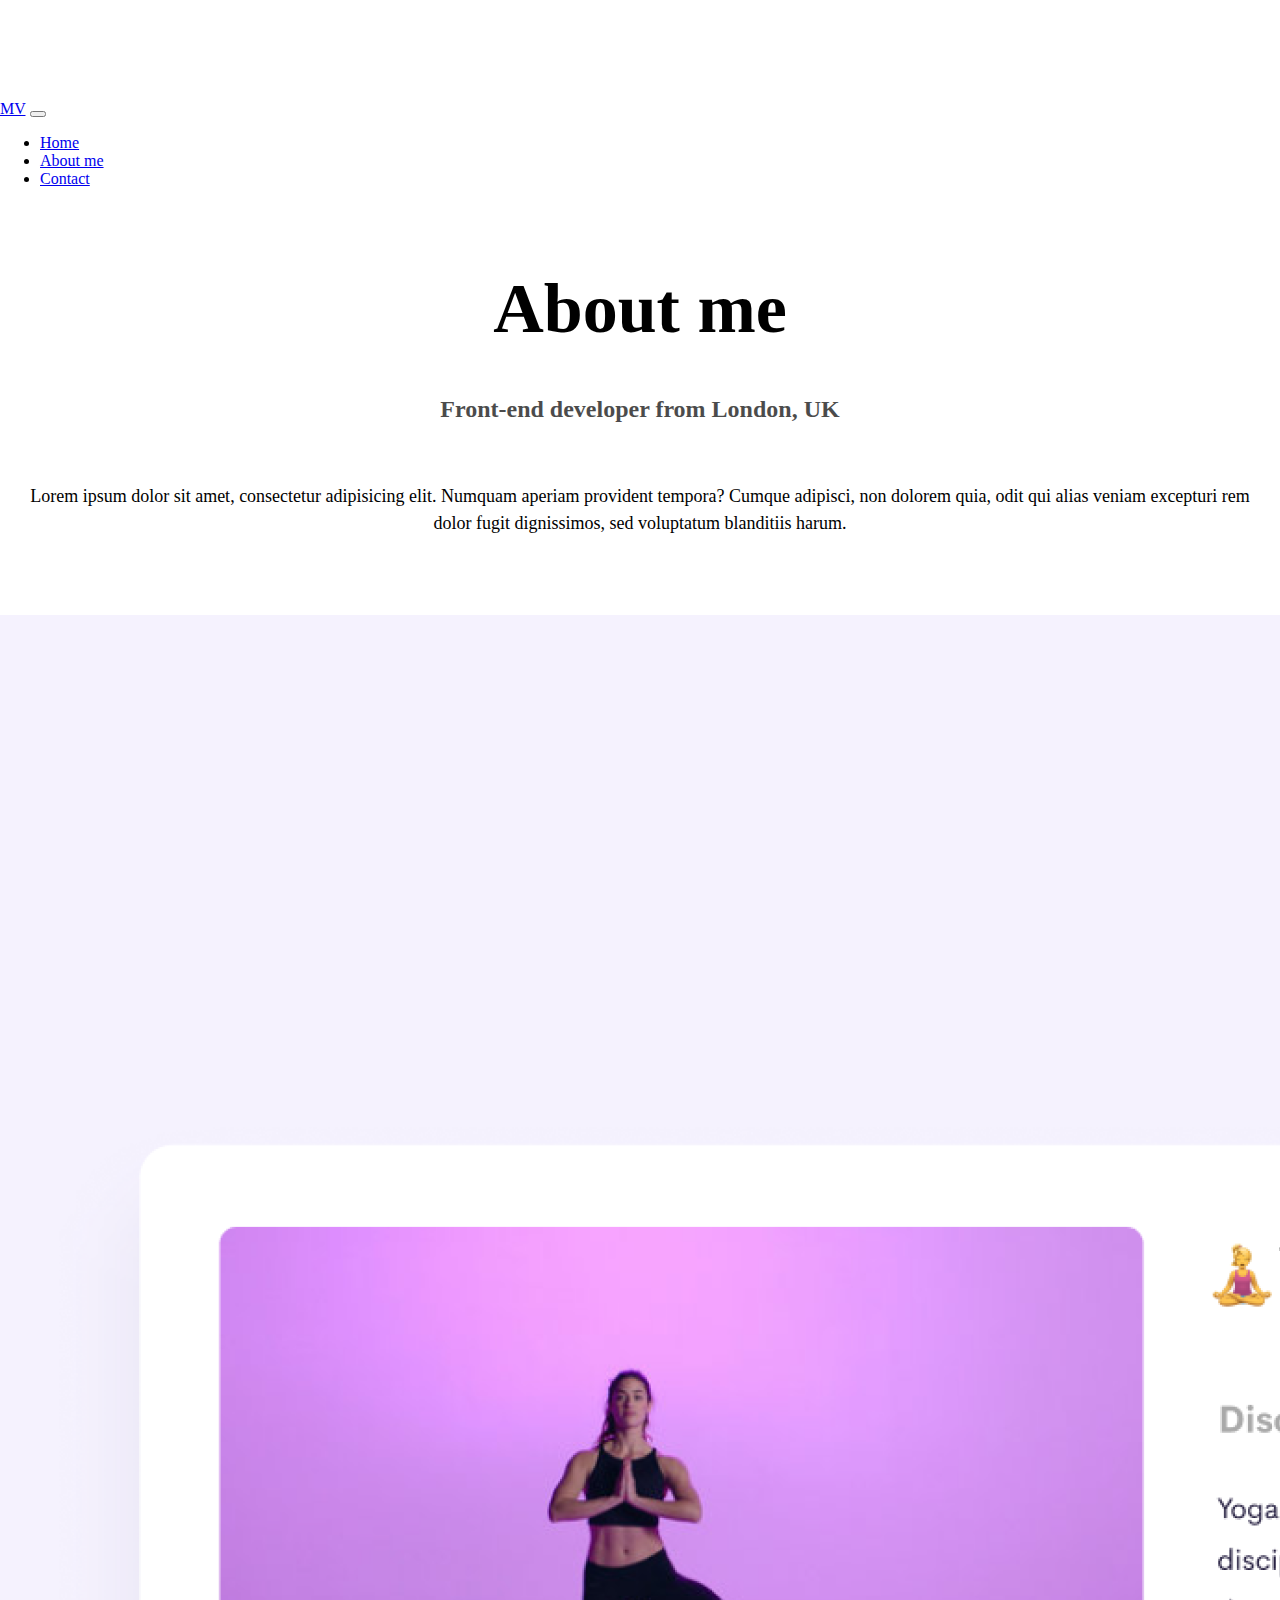
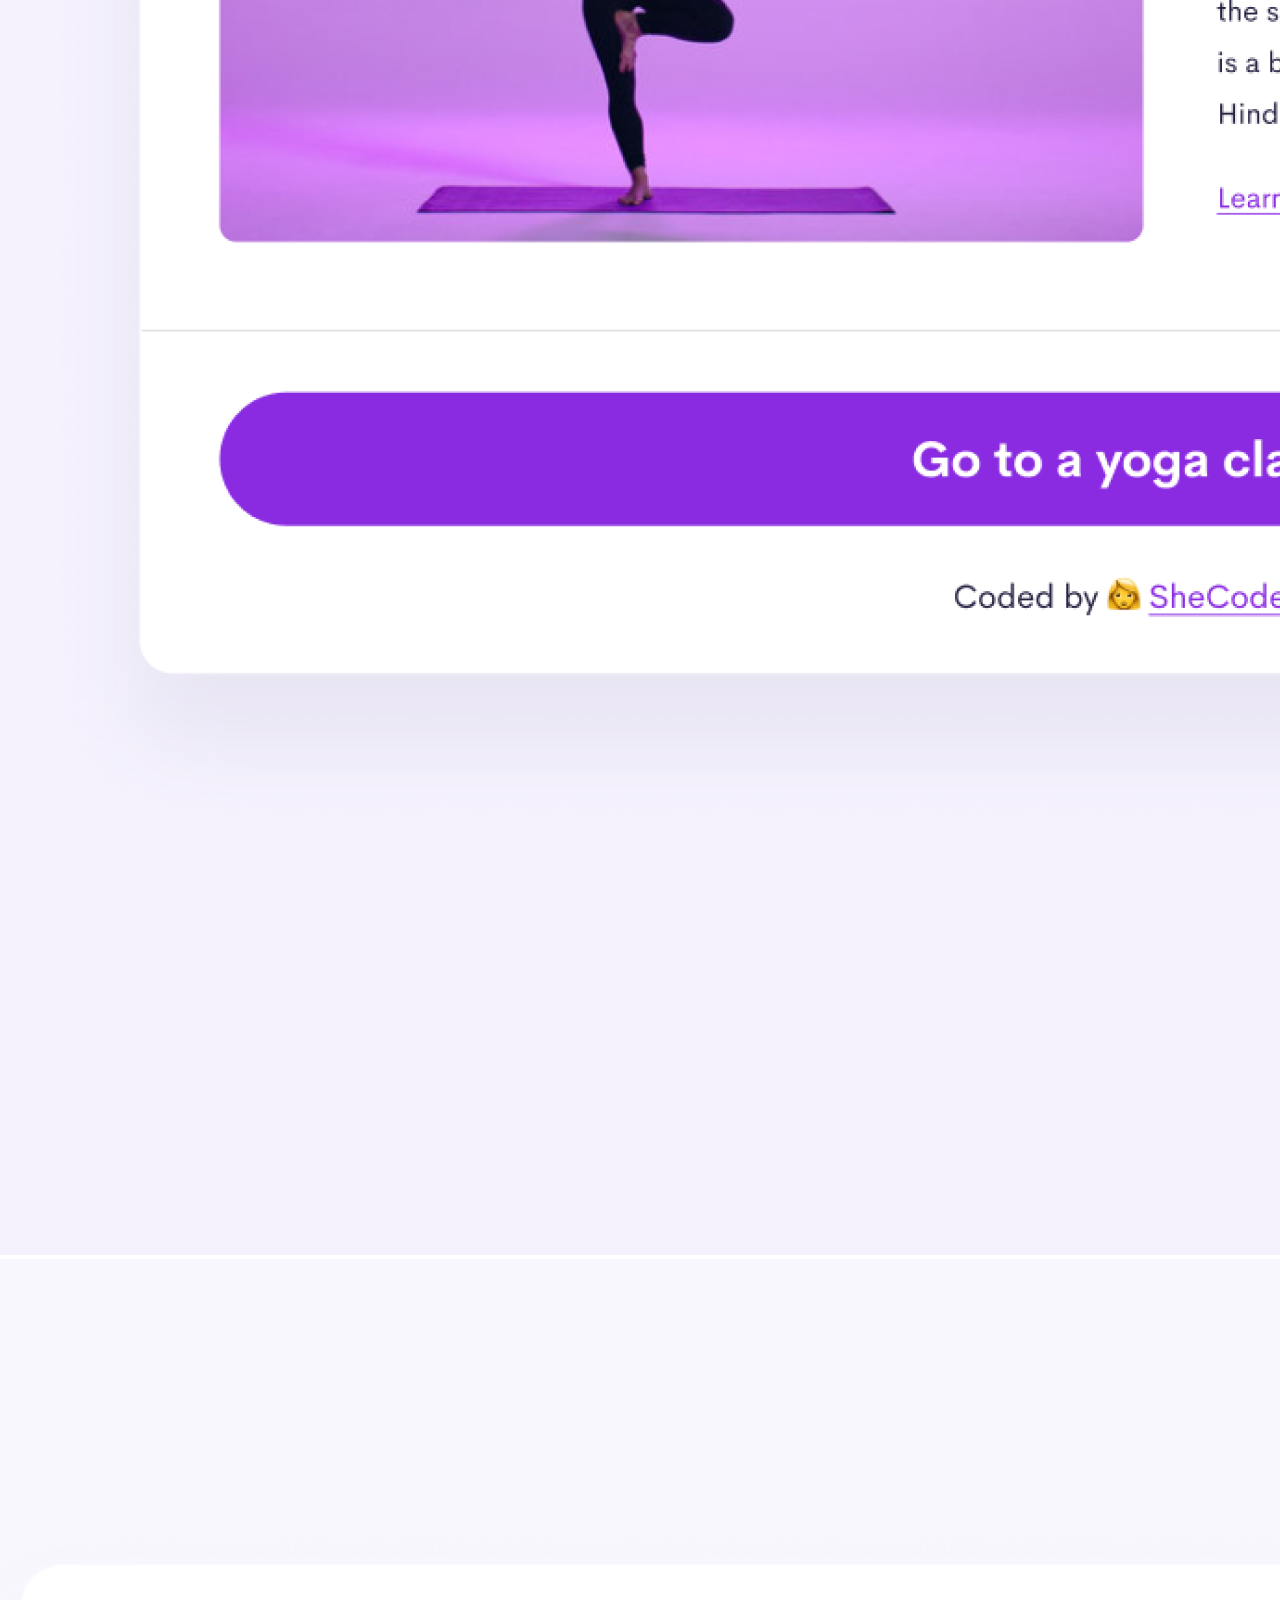
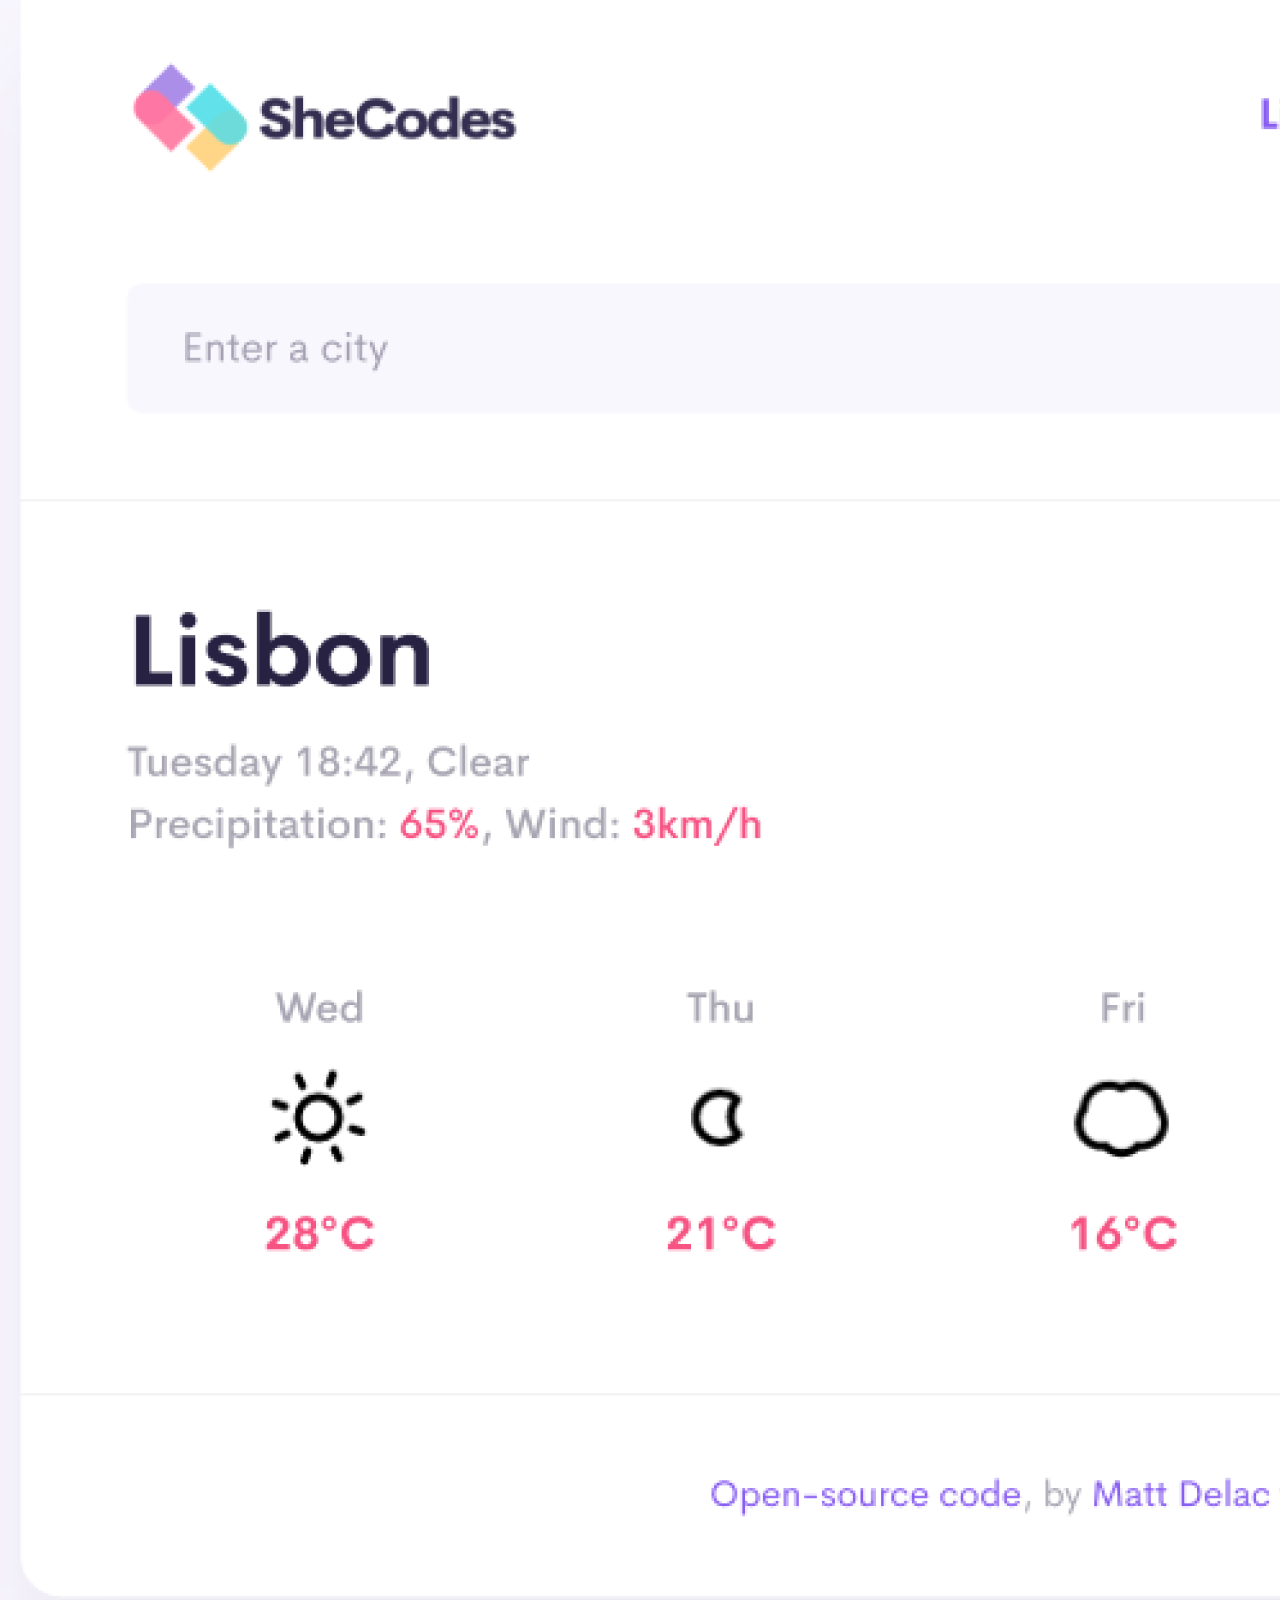
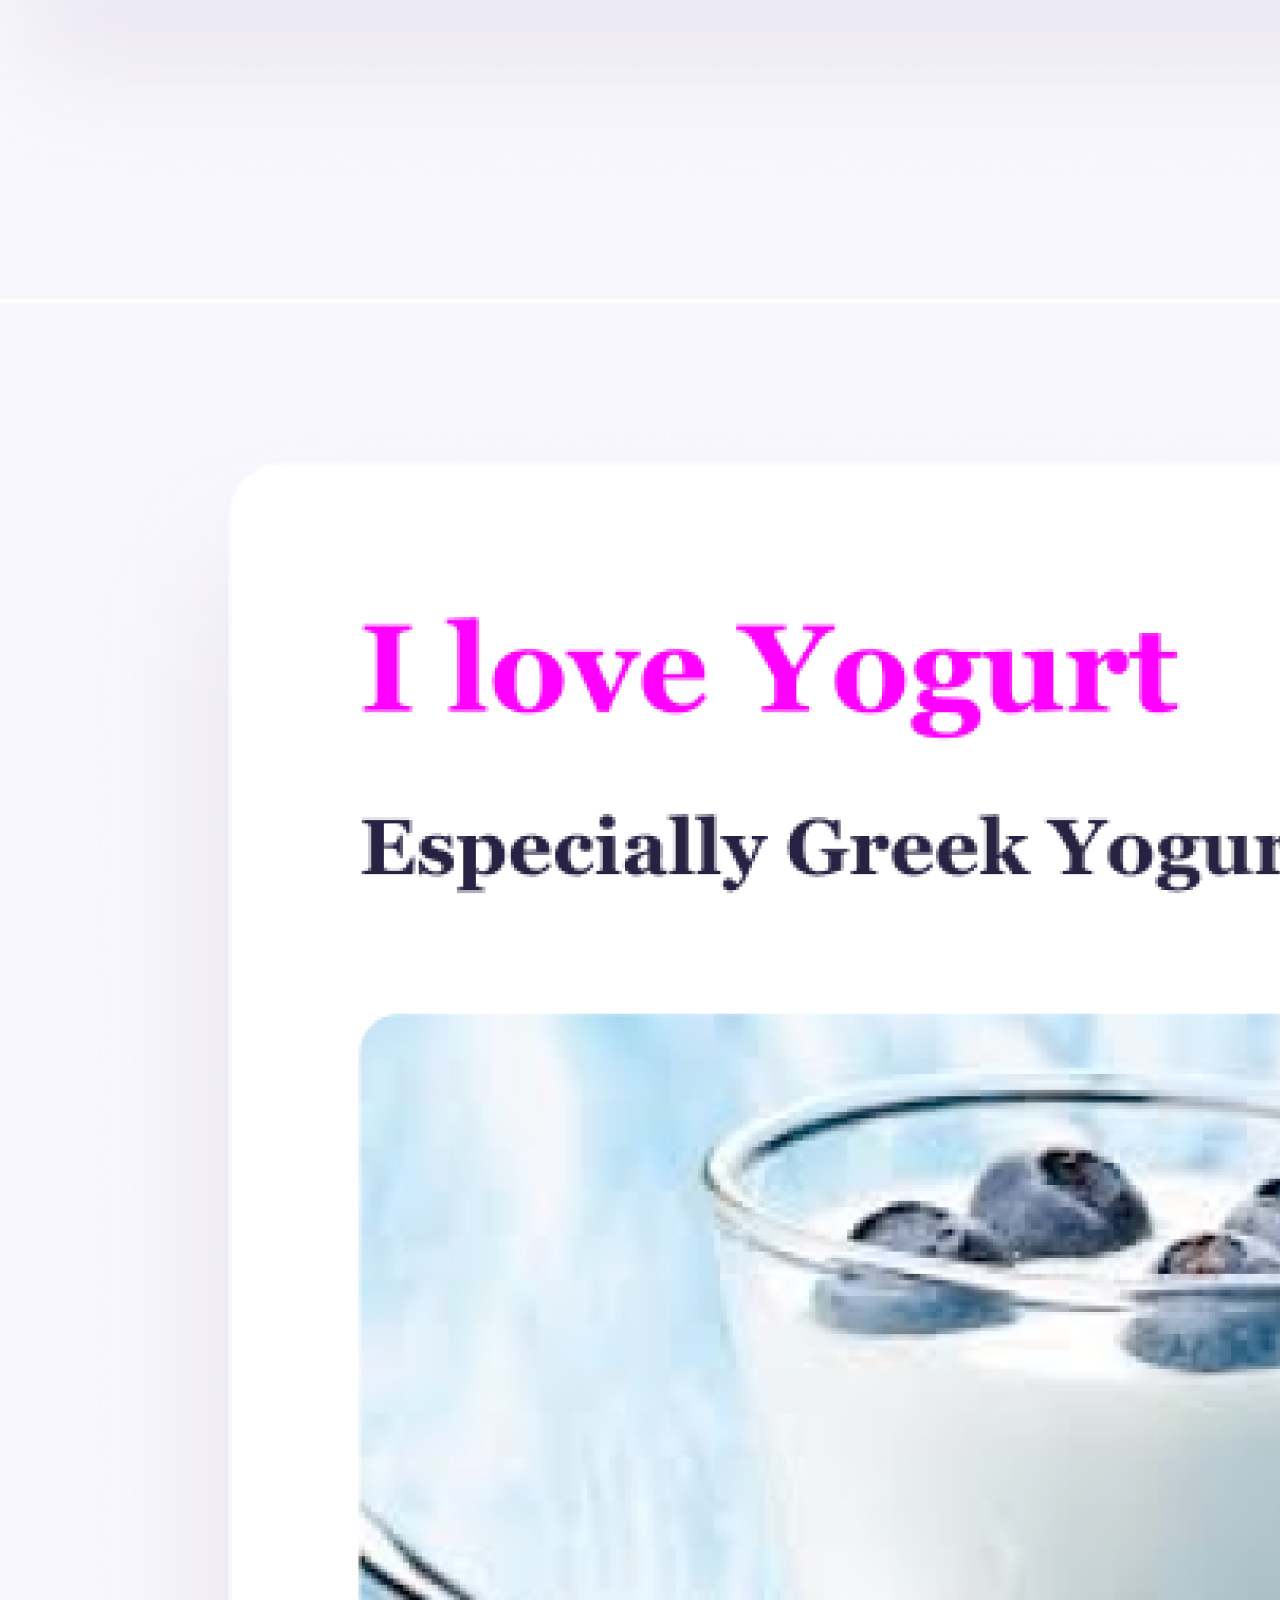
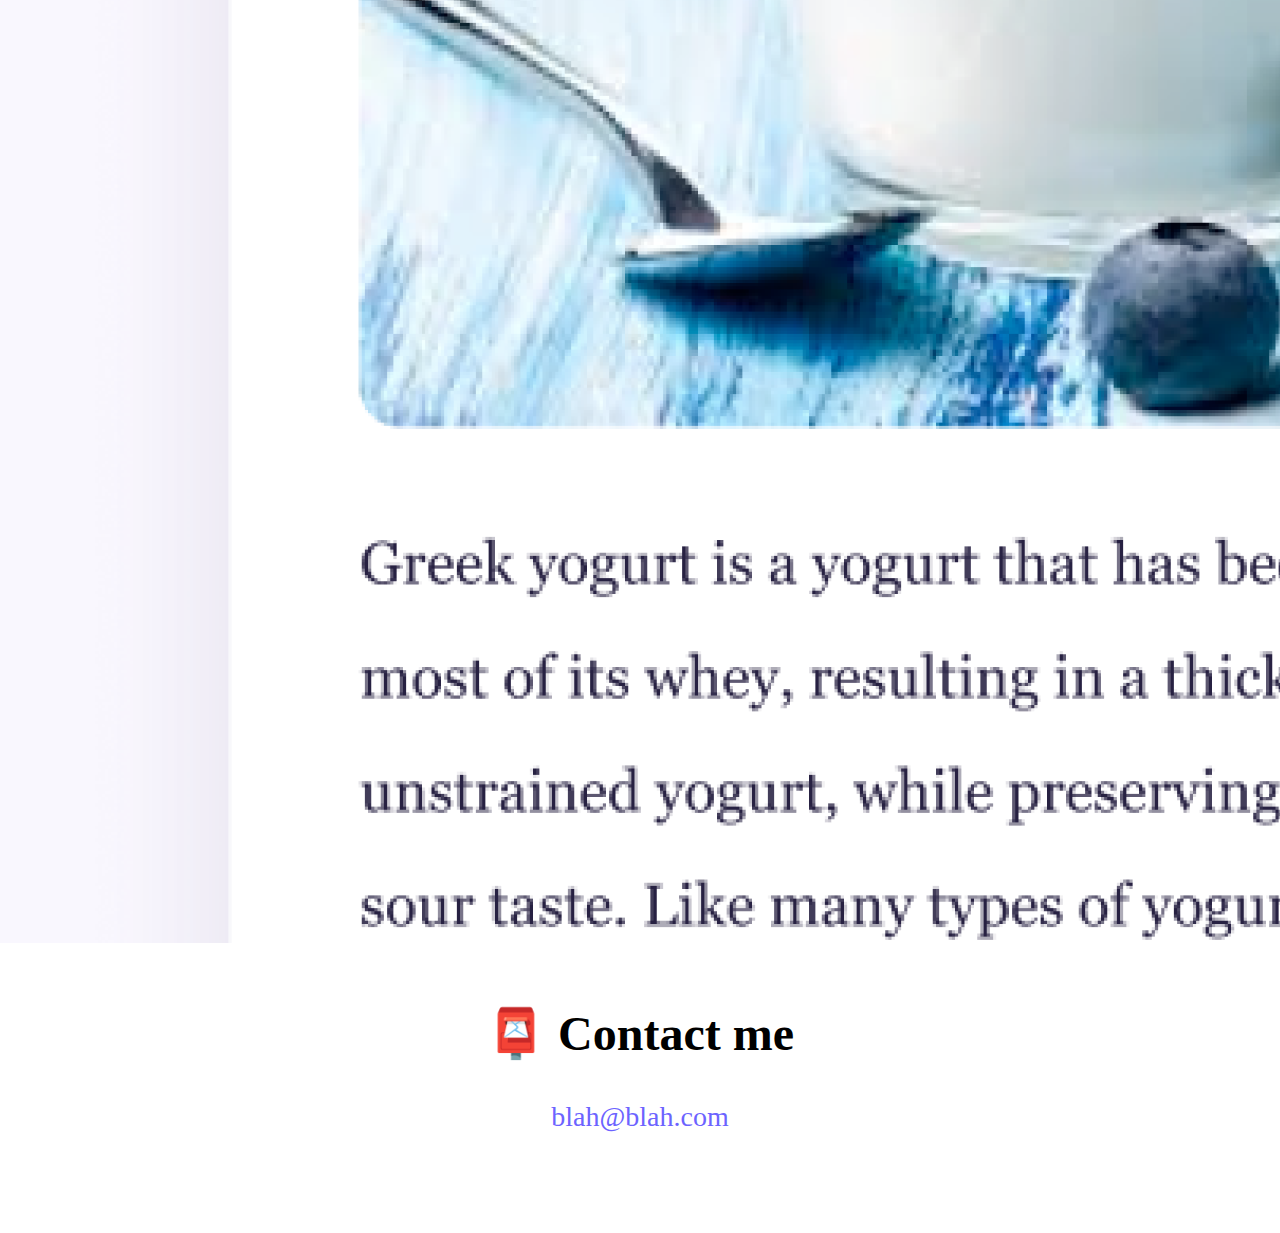
<file: about.html>
<!DOCTYPE html>
<html lang="en">
  <head>
    <meta charset="UTF-8" />
    <meta http-equiv="X-UA-Compatible" content="IE=edge" />
    <meta name="viewport" content="width=device-width, initial-scale=1.0" />
    <title>Front-end Developer webpage - About me</title>
    <link
      href="https://cdn.jsdelivr.net/npm/bootstrap@5.3.0-alpha3/dist/css/bootstrap.min.css"
      rel="stylesheet"
      integrity="sha384-KK94CHFLLe+nY2dmCWGMq91rCGa5gtU4mk92HdvYe+M/SXH301p5ILy+dN9+nJOZ"
      crossorigin="anonymous"
    />
    <script
      src="https://cdn.jsdelivr.net/npm/bootstrap@5.3.0-alpha3/dist/js/bootstrap.bundle.min.js"
      integrity="sha384-ENjdO4Dr2bkBIFxQpeoTz1HIcje39Wm4jDKdf19U8gI4ddQ3GYNS7NTKfAdVQSZe"
      crossorigin="anonymous"
    ></script>
    <link rel="stylesheet" href="/style.css" />
  </head>

  <body>
    <nav class="navbar navbar-expand-lg navbar-light bg-light fixed-top">
      <div class="container-fluid">
        <a class="navbar-brand" href="/">MV</a>
        <button
          class="navbar-toggler"
          type="button"
          data-bs-toggle="collapse"
          data-bs-target="#navbarNav"
          aria-controls="navbarNav"
          aria-expanded="false"
          aria-label="Toggle navigation"
        >
          <span class="navbar-toggler-icon"></span>
        </button>
        <div class="collapse navbar-collapse" id="navbarNav">
          <ul class="navbar-nav">
            <li class="nav-item">
              <a class="nav-link" aria-current="page" href="/" title="Homepage"
                >Home</a
              >
            </li>
            <li class="nav-item">
              <a class="nav-link active" href="/about.html" title="About me"
                >About me</a
              >
            </li>
            <li class="nav-item">
              <a class="nav-link" href="/about.html#contact" title="Contact me"
                >Contact</a
              >
            </li>
          </ul>
        </div>
      </div>
    </nav>
    <br />

    <h1 class="mt-5">About me</h1>
    <h3>Front-end developer from London, UK</h3>
    <div class="about-paragraphs text-center">
      <p>
        Lorem ipsum dolor sit amet, consectetur adipisicing elit. Numquam
        aperiam provident tempora? Cumque adipisci, non dolorem quia, odit qui
        alias veniam excepturi rem dolor fugit dignissimos, sed voluptatum
        blanditiis harum.
        <br />
      </p>
    </div>
    <br />
    <div class="container">
      <div class="row">
        <div class="col-sm-4">
          <img
            src="/images/yoga.png"
            alt="yoga"
            class="img-fluid p-2 shadow rounded"
          />
        </div>
        <div class="col-sm-4">
          <img
            src="/images/weather.png"
            alt="weather-app"
            class="img-fluid p-2 shadow rounded"
          />
        </div>
        <div class="col-sm-4">
          <img
            src="/images/yogurt.png"
            alt="yogurt"
            class="img-fluid p-2 shadow rounded"
          />
        </div>
      </div>
    </div>
    <br />
    <div id="contact" class="mt-5 mb-5">
      <h2>📮 Contact me</h2>
      <a href="mailto:[email]" class="email-link"> blah@blah.com </a>
    </div>
  </body>
</html>
</file>
<file: style.css>
:root {
  --primary-color: #6c63ff;
  --secondary-color: #f5f2fe;
  --box-shadow: 0 5px 10px rgba(0, 0, 0, 0.3);
}

body {
  margin: 100px 0;
}

h1,
h2,
h3 {
  text-align: center;
  margin: 50;
}

h1 {
  font-size: 70px;
}

h2 {
  font-size: 48px;
}

h3 {
  font-size: 24px;
  opacity: 0.7;
}

p {
  background: var(--secondary-color);
  padding: 20px;
  border-radius: 4px;
  font-size: 18px;
  line-height: 1.5;
  text-align: center;
}
.front {
  margin: 80px auto;
}
.navigation-links {
  display: flex;
  margin-top: 40px;
  margin-bottom: 60px;
  justify-content: center;
}

.navigation-links a {
  margin: 20px;
  border-radius: 4px;
  padding: 20px 15px;
  text-decoration: none;
  text-transform: capitalize;
}

.contact-link {
  background: var(--primary-color);
  box-shadow: var(--box-shadow);
  color: white;
}

.about-link {
  color: var(--primary-color);
  border: 1px solid var(--primary-color);
}

.homepage-link {
  color: var(--primary-color);
  text-align: center;
  display: block;
}

.about-paragraphs {
  display: flex;
  margin: 30px 0;
}

.about-paragraphs p {
  margin: 10px;
  background: white;
}

.email-link {
  display: flex;
  justify-content: center;
  color: var(--primary-color);
  font-size: 28px;
  text-decoration: none;
}

.email-link:hover {
  text-decoration: underline;
}

.primary-link {
  border-radius: 4px;
  padding: 20px 15px;
  text-decoration: none;
  text-transform: capitalize;
  background: var(--primary-color);
  box-shadow: var(--box-shadow);
  color: white;
}
#weather,
#yoga,
#yogurt {
  margin-top: 30px;
}
#yoga2,
#weather2,
#yogurt2 {
  font-size: 35px;
}

@media (max-width: 768px) {
  h1 {
    font-size: 40px;
    text-align: center;
  }
  p {
    font-size: 12px;
  }
}
</file>
